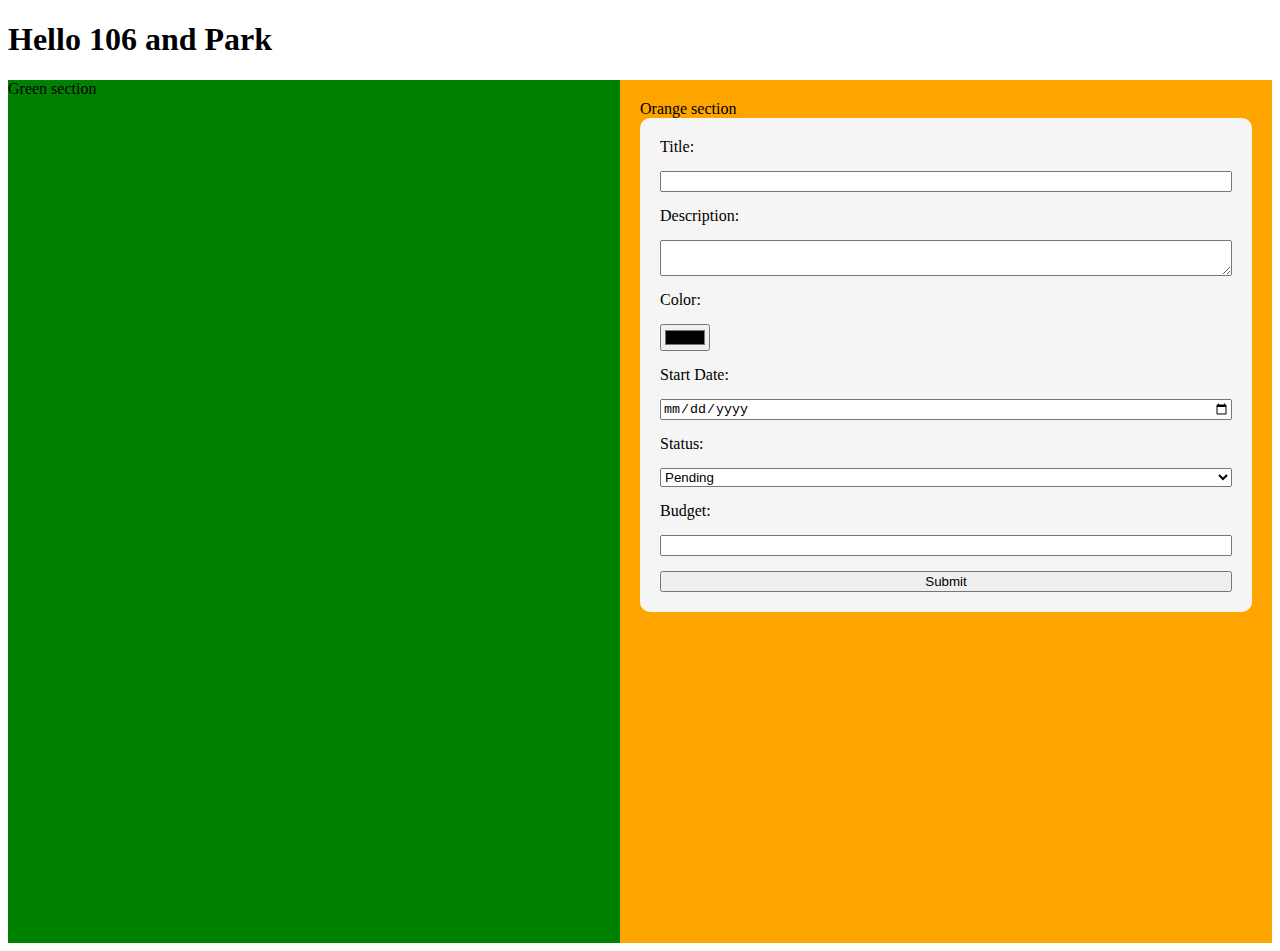
<file: app.HTML>
<!DOCTYPE html>
<html lang="en">
<head>
  <meta charset="UTF-8">
  <meta name="viewport" content="width=device-width, initial-scale=1.0">
  <link rel="stylesheet" href="./scripts/app.css">
  <link href="https://cdn.jsdelivr.net/npm/bootstrap@5.3.2/dist/css/bootstrap.min.css" rel="stylesheet" integrity="sha384-T3c6CoIi6uLrA9TneNEoa7RxnatzjcDSCmG1MXxSR1GAsXEV/Dwwykc2MPK8M2HN" crossorigin="anonymous">
  <link rel="stylesheet" href="https://cdnjs.cloudflare.com/ajax/libs/font-awesome/6.5.1/css/all.min.css" integrity="sha512-..." crossorigin="anonymous" />
  <title>Two Equal Sections</title>
</head>
<body>
  <h1>Hello 106 and Park</h1>

  <main>
    <section id="greensection">Green section</section>
    <section id="orangesection">Orange section
      <div id="formContainer">
        <form>
          <label for="title">Title:</label>
          <input type="text" id="title" name="title">

          <label for="description">Description:</label>
          <textarea id="description" name="description"></textarea>

          <label for="color">Color:</label>
          <input type="color" id="color" name="color">

          <label for="startDate">Start Date:</label>
          <input type="date" id="startDate" name="startDate">

          <label for="status">Status:</label>
          <select id="status" name="status">
            <option value="pending">Pending</option>
            <option value="in-progress">In Progress</option>
            <option value="completed">Completed</option>
          </select>

          <label for="budget">Budget:</label>
          <input type="number" id="budget" name="budget">

          <button type="submit">Submit</button>
        </form>
      </div>
    </section>
  </main>

  <script src="https://cdn.jsdelivr.net/npm/bootstrap@5.3.2/dist/js/bootstrap.bundle.min.js" integrity="sha384-C6RzsynM9kWDrMNeT87bh95OGNyZPhcTNXj1NW7RuBCsyN/o0jlpcV8Qyq46cDfL" crossorigin="anonymous"></script>
  <script src="https://code.jquery.com/jquery-3.7.1.js" integrity="sha256-eKhayi8LEQwp4NKxN+CfCh+3qOVUtJn3QNZ0TciWLP4=" crossorigin="anonymous"></script>
  <script src="./scripts/app.js"></script>
</body>
</html>
</file>
<file: scripts/app.css>
main {
  display: flex;
  height: calc(100vh - 37px);
}

#greensection {
  background-color: green;
  flex: 6; 
}

#orangesection {
  background-color: #ffA500;
  flex: 6;
  padding: 20px;
}

#formContainer {
  background-color: whitesmoke;
  padding: 20px;
  border-radius: 10px;
}

form {
  display: grid;
  gap: 15px;
}
</file>
